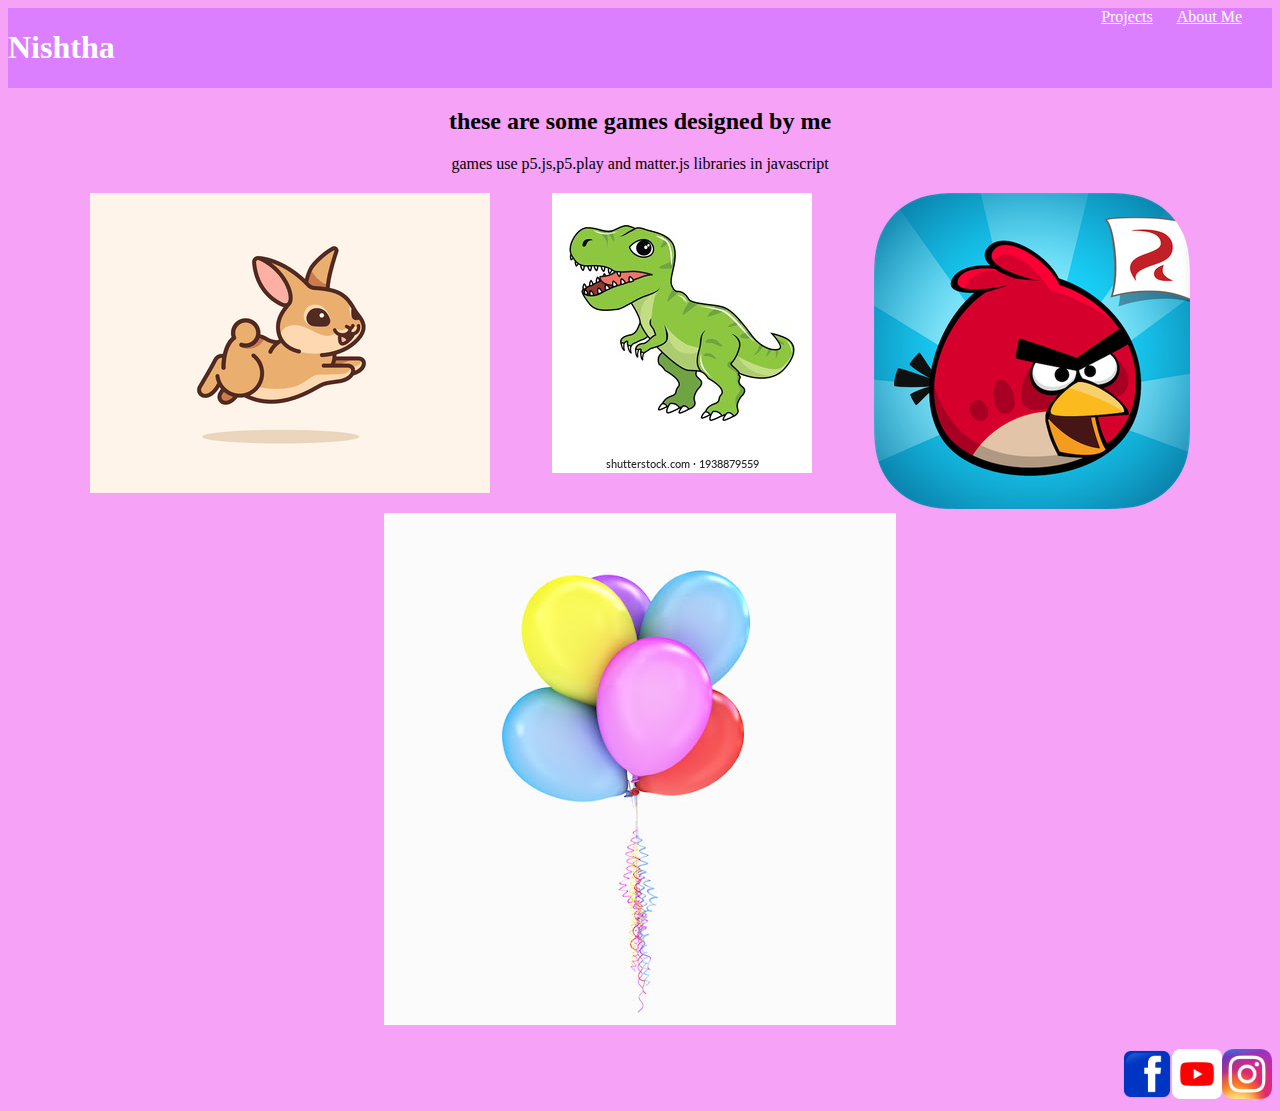
<file: index.html>
<!DOCTYPE HTML>
<html>
<head>
<title>My portfolio page
</title>
<link rel="stylesheet"
type = "text/css"
href="style.css">
</head>
<body>
<div class = "header">
<h1>Nishtha</h1>
<div class="menu">
    <a href="index.html">Projects</a>
    <a href="aboutme.html">About Me</a>
</div>

</div>
<h2>these are some games designed by me</h2>
<p>games use p5.js,p5.play and matter.js libraries in javascript</p>
<div class="grid">
    <div class="item">
        <a href="https://nishtha2008.github.io/bunny-game/"><img src = "running bunny.png"/></a>
        <p>Bunny game</p>
    </div>
    <div class="item">
        <a href="https://nishtha2008.github.io/trex/"><img src = "trex.jpg"/></a>
<p>Trex game</p>
    </div>
    <div class="item">
        <a href="https://nishtha2008.github.io/angry-bird-game/"><img src = "angry bird.png"/></a>
<p>AngryBirds game</p>
    </div>
    <div class="item">
        <a href="https://studio.code.org/projects/gamelab/OjomripLOPxeIMXBGFy_5lmbDa8oPHWQ3qZ0gpbXTg8"><img src = "balloon.jpg"/></a>
<p>Balloon buster</p>
    </div>
</div>
<div class="footer">
<a href="#"><img src = "fb.png" width = 50 height = 50 />
</a>
<a href="#"><img src = "yt.png" width = 50 height = 50 />
</a>
<a href="#"><img src = "insta.png" width = 50 height = 50 />
</a>
</div>
</body>
</html>
</file>
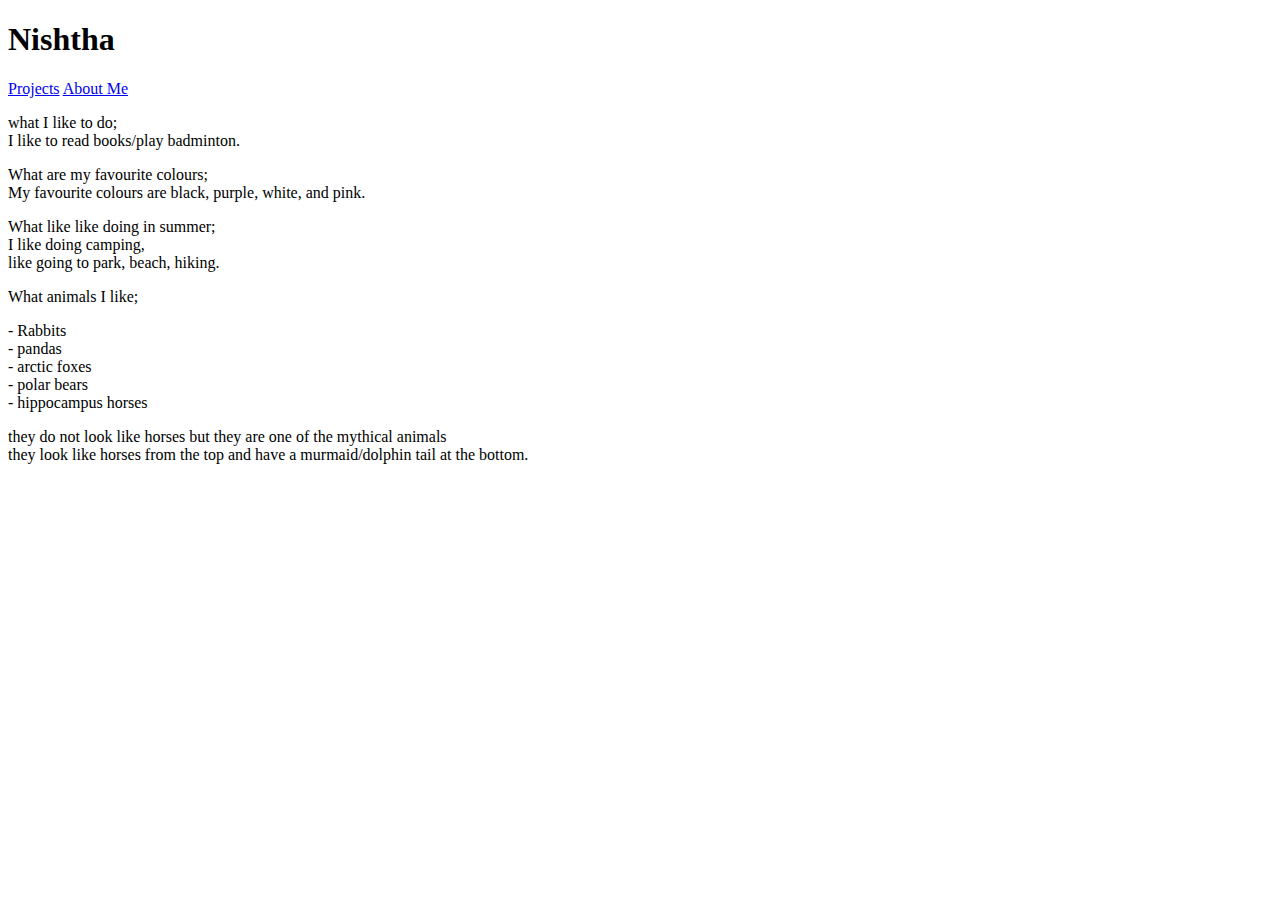
<file: aboutme.html>
<!DOCTYPE HTML>
<html>
<head>
<title> My name is Nishtha
</title>
</head> 
<body>
<h1>Nishtha</h1>
<a href="index.html">Projects</a>
<a href="aboutme.html">About Me</a>
<p>what I like to do;
 <br>I like to read books/play badminton.</p>
<p>What are my favourite colours;
<br>My favourite colours are black, purple, white, and pink.</p>
<p>What like like doing in summer;
<br>I like doing camping,
<br>like going to park, beach, hiking.</p>
<p>What animals I like;</p>
<p>- Rabbits<br>- pandas<br>- arctic foxes<br> - polar bears<br>- hippocampus horses </p>
<p>they do not look like horses but they are one of the mythical animals<br>
    they look like horses from the top and have a murmaid/dolphin tail at the bottom.</p>
</body>
</html>
</file>
<file: style.css>
h1{
color:#ffffff;
}

.header{
background-color:rgb(219, 127, 255);
display:flex;
justify-content:space-between;
}
.grid{
    display:flex;
    flex-wrap: wrap ;
    justify-content:space-evenly;
    margin: 20px;
    }
    .footer{
    display: flex;
    justify-content: flex-end;
    }
    p,h2{
    text-align:center;}
    body{
    background-color:#f5a2f7 ;
    }
    a:link{
    color:white;
    }
    a:visited{
    color:black;
    }
    .menu{
    margin-right: 30px;
    }
    .menu a{
    margin-left: 20px;
    }
    .item{
    position:relative;
    }
    .item p{
    position: absolute;
    top:50%;
    left:50%;
    transform: translate(-50%,-50%);
    opacity: 0;
    }
    .item:hover p{
    opacity: 1;
    }

    .item:hover img{
    opacity: 0.23;
    }
</file>
